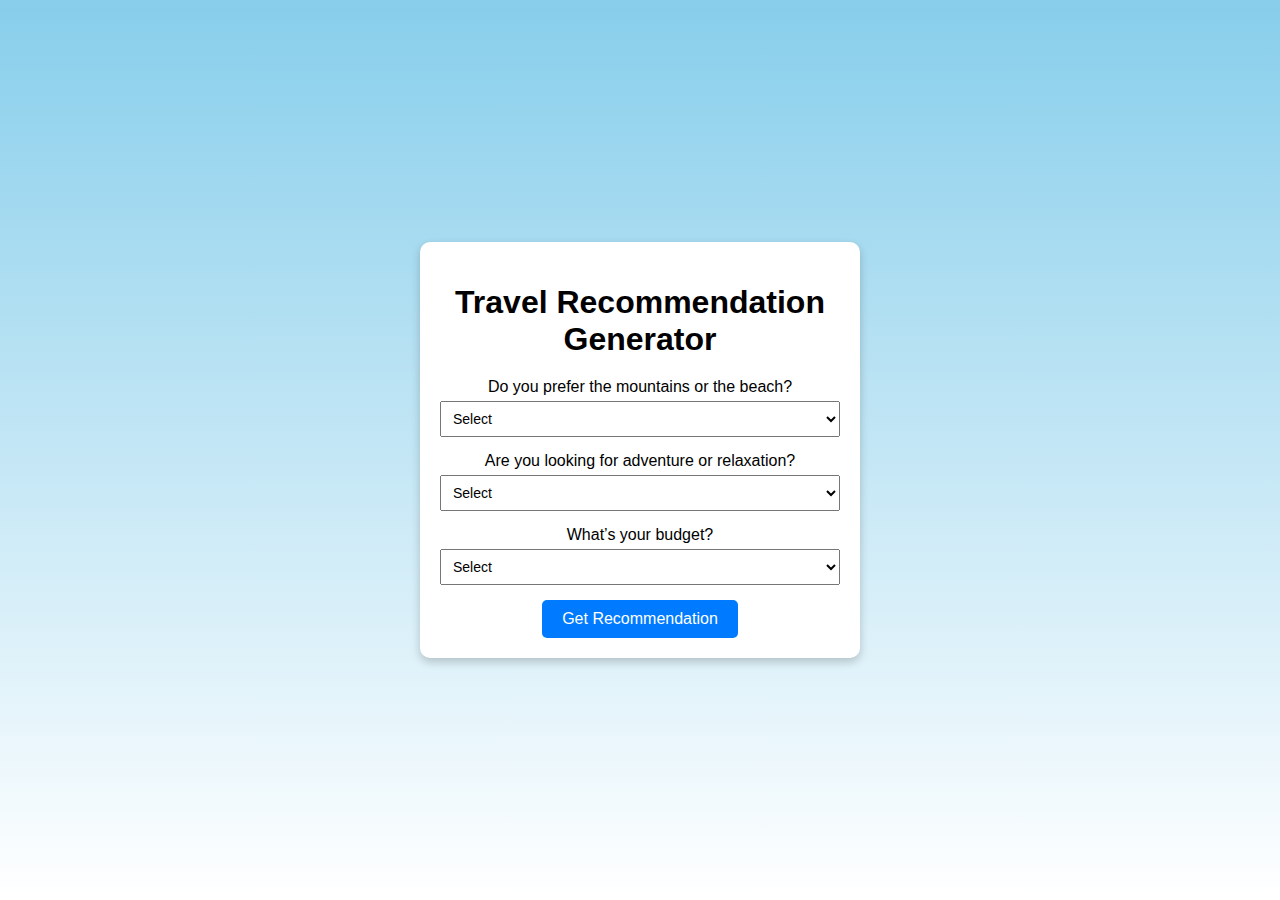
<file: index.html>
<!DOCTYPE html>
<html lang="en">
<head>
  <meta charset="UTF-8">
  <meta name="viewport" content="width=device-width, initial-scale=1.0">
  <title>Interactive Decision Tree</title>
  <link rel="stylesheet" href="styles.css">
</head>
<body>
  <div class="decision-tree">
    <h1>Travel Recommendation Generator</h1>
    <form id="decision-tree-form">
      <div class="question">
        <label for="preference">Do you prefer the mountains or the beach?</label>
        <select id="preference" required>
          <option value="">Select</option>
          <option value="Mountains">Mountains</option>
          <option value="Beach">Beach</option>
        </select>
      </div>

      <div class="question">
        <label for="activity">Are you looking for adventure or relaxation?</label>
        <select id="activity" required>
          <option value="">Select</option>
          <option value="Adventure">Adventure</option>
          <option value="Relaxation">Relaxation</option>
        </select>
      </div>

      <div class="question">
        <label for="budget">What’s your budget?</label>
        <select id="budget" required>
          <option value="">Select</option>
          <option value="Low">Low</option>
          <option value="Medium">Medium</option>
          <option value="High">High</option>
        </select>
      </div>

      <button type="submit">Get Recommendation</button>
    </form>

    <!-- Dynamic UI Containers -->
    <div id="recommendation-container" class="hidden">
      <p id="recommendation"></p>
    </div>
  </div>

  <script src="script.js"></script>
</body>
</html>
</file>
<file: styles.css>
body {
    font-family: Arial, sans-serif;
    background: linear-gradient(to bottom, #87CEEB, #FFFFFF);
    display: flex;
    justify-content: center;
    align-items: center;
    height: 100vh;
    margin: 0;
  }
  
  .decision-tree {
    background: #fff;
    padding: 20px;
    border-radius: 10px;
    box-shadow: 0px 4px 10px rgba(0, 0, 0, 0.2);
    width: 90%;
    max-width: 400px;
    text-align: center;
  }
  
  h1 {
    margin-bottom: 20px;
  }
  
  .question {
    margin-bottom: 15px;
  }
  
  label {
    display: block;
    margin-bottom: 5px;
  }
  
  select {
    width: 100%;
    padding: 8px;
    font-size: 14px;
  }
  
  button {
    background: #007BFF;
    color: white;
    border: none;
    padding: 10px 20px;
    font-size: 16px;
    cursor: pointer;
    border-radius: 5px;
  }
  
  button:hover {
    background: #0056b3;
  }
  
  .recommendation {
    margin-top: 20px;
    font-size: 18px;
    animation: fadeIn 1s;
  }
  
  .hidden {
    display: none;
  }
  
  @keyframes fadeIn {
    from {
      opacity: 0;
    }
    to {
      opacity: 1;
    }
  }
</file>
